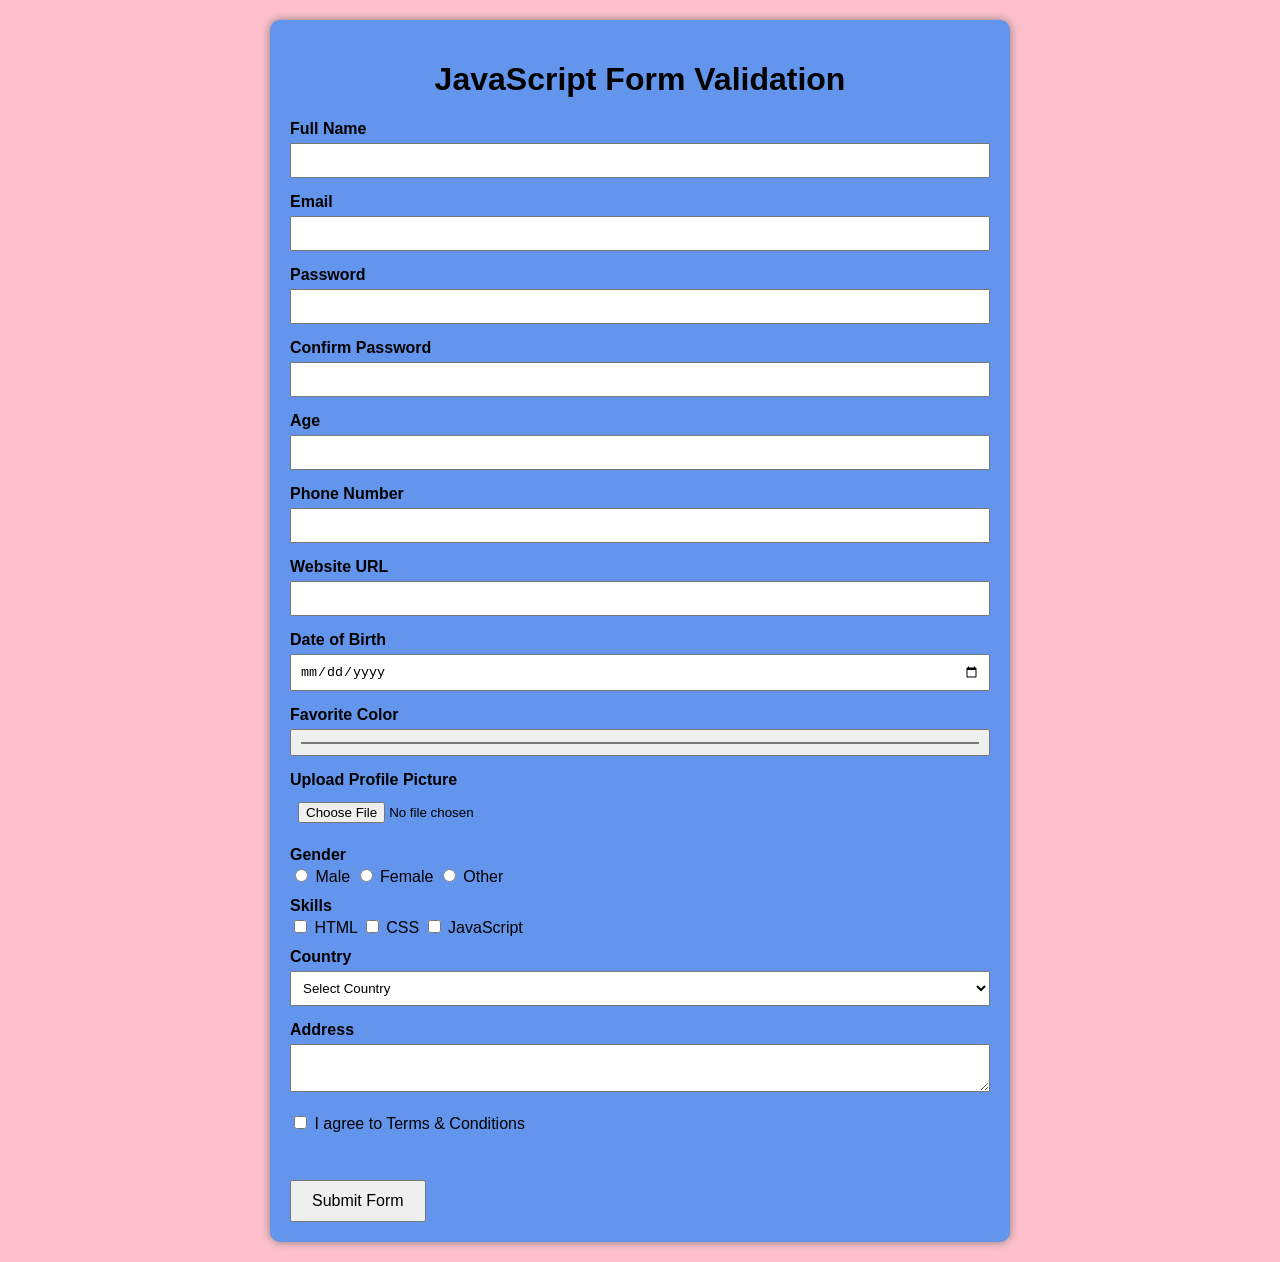
<file: js form validation/js form validation.html>
<!DOCTYPE html>
<html lang="en">
<head>
<meta charset="UTF-8">
<meta name="viewport" content="width=device-width, initial-scale=1.0">
<title>JavaScript Form Validation</title>
<style>
body{
font-family:Arial, sans-serif;
background:pink;
margin:20px;
}
.container{
width:700px;
margin:auto;
background:cornflowerblue;
padding:20px;
border-radius:10px;
box-shadow:0 0 10px gray;
}
h1{
text-align:center;
}
label{
font-weight:bold;
}
input,select,textarea{
width:100%;
padding:8px;
margin-top:5px;
margin-bottom:15px;
box-sizing:border-box;
}
textarea{
resize:vertical;
}
button{
padding:10px 20px;
font-size:16px;
cursor:pointer;
}
.error{
color:red;
font-size:14px;
margin-top:-10px;
margin-bottom:10px;
}
.success{
color:green;
font-size:20px;
text-align:center;
font-weight:bold;
}
.inline{
width:auto;
}
</style>
</head>
<body>
<div class="container">
<h1>JavaScript Form Validation</h1>
<form id="myForm">
<label>Full Name</label>
<input type="text" id="name">
<div id="nameError" class="error"></div>
<label>Email</label>
<input type="email" id="email">
<div id="emailError" class="error"></div>
<label>Password</label>
<input type="password" id="password">
<div id="passwordError" class="error"></div>
<label>Confirm Password</label>
<input type="password" id="confirmPassword">
<div id="confirmPasswordError" class="error"></div>
<label>Age</label>
<input type="number" id="age">
<div id="ageError" class="error"></div>
<label>Phone Number</label>
<input type="tel" id="phone">
<div id="phoneError" class="error"></div>
<label>Website URL</label>
<input type="url" id="website">
<div id="websiteError" class="error"></div>
<label>Date of Birth</label>
<input type="date" id="dob">
<div id="dobError" class="error"></div>
<label>Favorite Color</label>
<input type="color" id="color">
<label>Upload Profile Picture</label>
<input type="file" id="photo">
<div id="photoError" class="error"></div>
<label>Gender</label><br>
<input class="inline" type="radio" name="gender" value="Male"> Male
<input class="inline" type="radio" name="gender" value="Female"> Female
<input class="inline" type="radio" name="gender" value="Other"> Other
<div id="genderError" class="error"></div>
<label>Skills</label><br>
<input class="inline" type="checkbox" name="skills" value="HTML"> HTML
<input class="inline" type="checkbox" name="skills" value="CSS"> CSS
<input class="inline" type="checkbox" name="skills" value="JavaScript">
JavaScript
<div id="skillsError" class="error"></div>
<label>Country</label>
<select id="country">
<option value="">Select Country</option>
<option>Pakistan</option>
<option>China</option>
<option>Turkey</option>
<option>Malaysia</option>
</select>
<div id="countryError" class="error"></div>
<label>Address</label>
<textarea id="address"></textarea>
<div id="addressError" class="error"></div>
<input class="inline" type="checkbox" id="terms">
I agree to Terms & Conditions
<div id="termsError" class="error"></div>
<br><br>
<button type="submit">
Submit Form
</button>
</form>
<div id="successMessage"></div>
</div>
<script>
    document.getElementById("myForm").addEventListener("submit", function (event) {
    event.preventDefault();

    let isValid = true;
    function setError(id, message) {
        document.getElementById(id).textContent = message;
        isValid = false;
    }
    function clearErrors() {
        document.querySelectorAll(".error").forEach(error => {
            error.textContent = "";
        });
    }
    clearErrors();
    const name = document.getElementById("name").value.trim();
    if (name === "") {
        setError("nameError", "Full name is required.");
    } else if (name.length < 3) {
        setError("nameError", "Name must be at least 3 characters long.");
    }
    const email = document.getElementById("email").value.trim();
    const emailRegex = /^[^\s@]+@[^\s@]+\.[^\s@]+$/;

    if (email === "") {
        setError("emailError", "Email is required.");
    } else if (!emailRegex.test(email)) {
        setError("emailError", "Please enter a valid email address.");
    }
    const password = document.getElementById("password").value;

    if (password === "") {
        setError("passwordError", "Password is required.");
    } else if (password.length < 6) {
        setError("passwordError", "Password must be at least 6 characters.");
    }
    const confirmPassword = document.getElementById("confirmPassword").value;

    if (confirmPassword === "") {
        setError("confirmPasswordError", "Please confirm your password.");
    } else if (password !== confirmPassword) {
        setError("confirmPasswordError", "Passwords do not match.");
    }
    const age = Number(document.getElementById("age").value);

    if (isNaN(age)) {
        setError("ageError", "Age is required.");
    } else if (age < 18 || age > 100) {
        setError("ageError", "Age must be between 18 and 100.");
    }
    const phone = document.getElementById("phone").value.trim();
    const phoneRegex = /^[0-9]{10,15}$/;

    if (phone === "") {
        setError("phoneError", "Phone number is required.");
    } else if (!phoneRegex.test(phone)) {
        setError("phoneError", "Enter a valid phone number (10–15 digits).");
    }
    const website = document.getElementById("website").value.trim();
    const urlRegex = /^(https?:\/\/)?([\w-]+\.)+[\w-]{2,}(\/.*)?$/i;

    if (website === "") {
        setError("websiteError", "Website URL is required.");
    } else if (!urlRegex.test(website)) {
        setError("websiteError", "Please enter a valid URL.");
    }
    const dob = document.getElementById("dob").value;

    if (dob === "") {
        setError("dobError", "Date of birth is required.");
    }
    const photo = document.getElementById("photo");

    if (photo.files.length === 0) {
        setError("photoError", "Please upload a profile picture.");
    } else {
        const allowedExtensions = /\.(jpg|jpeg|png)$/i;
        if (!allowedExtensions.test(photo.files[0].name)) {
            setError("photoError", "Only JPG, JPEG, and PNG files are allowed.");
        }
    }
    const genderOptions = document.getElementsByName("gender");
    let genderSelected = false;

    for (const option of genderOptions) {
        if (option.checked) {
            genderSelected = true;
            break;
        }
    }

    if (!genderSelected) {
        setError("genderError", "Please select your gender.");
    }
    const skillOptions = document.getElementsByName("skills");
    let skillSelected = false;

    for (const option of skillOptions) {
        if (option.checked) {
            skillSelected = true;
            break;
        }
    }

    if (!skillSelected) {
        setError("skillsError", "Please select at least one skill.");
    }
    const country = document.getElementById("country").value;

    if (country === "") {
        setError("countryError", "Please select your country.");
    }
    const address = document.getElementById("address").value.trim();

    if (address === "") {
        setError("addressError", "Address is required.");
    }
    const terms = document.getElementById("terms").checked;

    if (!terms) {
        setError("termsError", "You must agree to the Terms & Conditions.");
    }
    if (isValid) {
        alert("Form submitted successfully!");
    }
});
</script>
</body>
</html>
</file>
